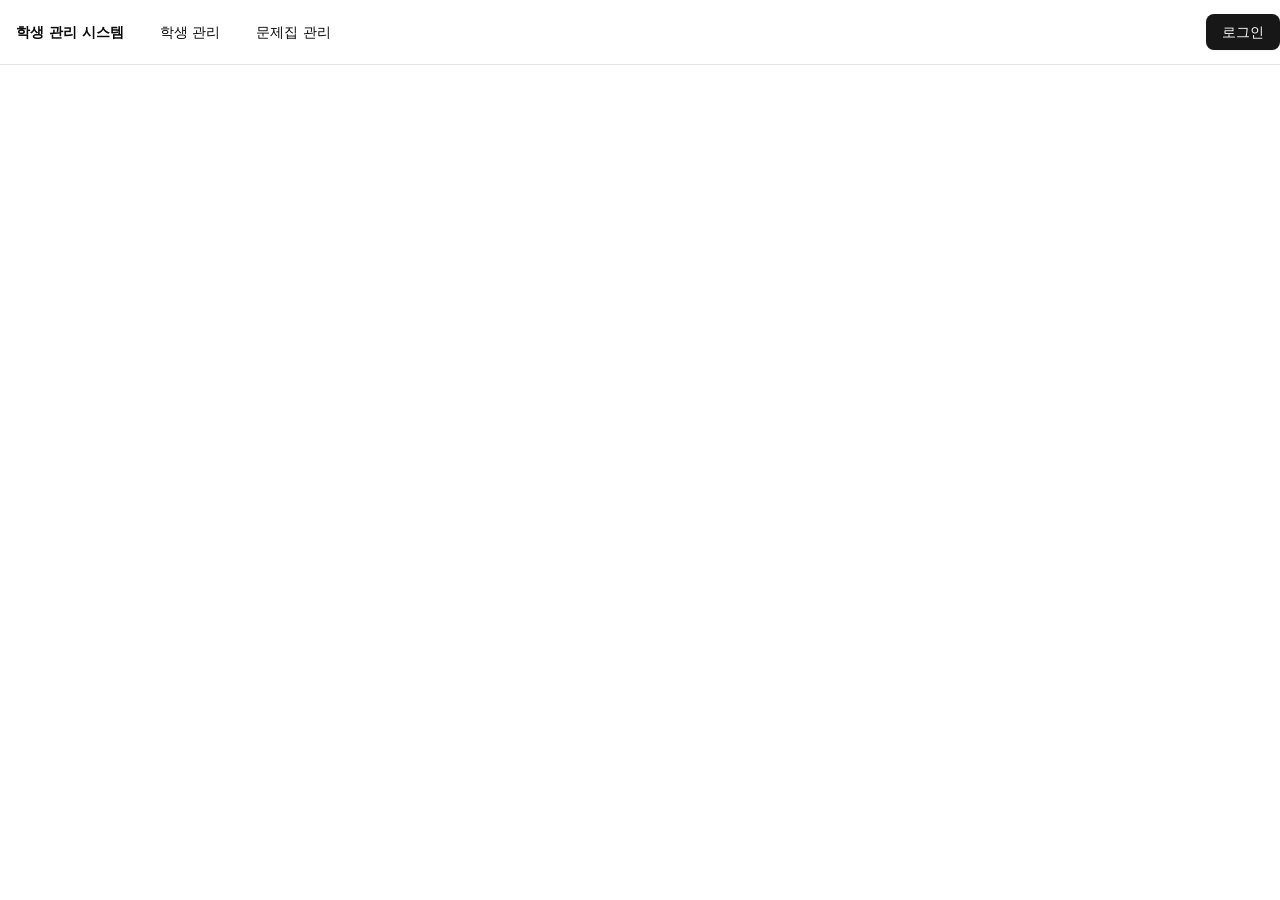
<file: index.html>
<!doctype html>
<html lang="en">
  <head>
    <meta charset="UTF-8" />
    <meta name="viewport" content="width=device-width, initial-scale=1.0" />
    <title>학생 관리 프로그램</title>
    <script type="module" crossorigin src="/assets/index-DzUFxeN3.js"></script>
    <link rel="stylesheet" crossorigin href="/assets/index-Bisn9gwX.css">
  </head>
  <body>
    <div id="root"></div>
  </body>
</html>
</file>
<file: assets/index-Bisn9gwX.css>
/*! tailwindcss v4.0.14 | MIT License | https://tailwindcss.com */@layer theme{:root,:host{--font-sans:ui-sans-serif,system-ui,sans-serif,"Apple Color Emoji","Segoe UI Emoji","Segoe UI Symbol","Noto Color Emoji";--font-mono:ui-monospace,SFMono-Regular,Menlo,Monaco,Consolas,"Liberation Mono","Courier New",monospace;--color-red-400:oklch(.704 .191 22.216);--color-red-600:oklch(.577 .245 27.325);--color-yellow-500:oklch(.795 .184 86.047);--color-yellow-700:oklch(.554 .135 66.442);--color-lime-300:oklch(.897 .196 126.665);--color-green-600:oklch(.627 .194 149.214);--color-emerald-400:oklch(.765 .177 163.223);--color-sky-500:oklch(.685 .169 237.323);--color-gray-500:oklch(.551 .027 264.364);--color-black:#000;--color-white:#fff;--spacing:.25rem;--container-md:28rem;--container-lg:32rem;--text-xs:.75rem;--text-xs--line-height:calc(1/.75);--text-sm:.875rem;--text-sm--line-height:calc(1.25/.875);--text-base:1rem;--text-base--line-height: 1.5 ;--text-lg:1.125rem;--text-lg--line-height:calc(1.75/1.125);--text-xl:1.25rem;--text-xl--line-height:calc(1.75/1.25);--text-2xl:1.5rem;--text-2xl--line-height:calc(2/1.5);--text-4xl:2.25rem;--text-4xl--line-height:calc(2.5/2.25);--font-weight-medium:500;--font-weight-semibold:600;--font-weight-bold:700;--tracking-tight:-.025em;--leading-relaxed:1.625;--radius-xs:.125rem;--animate-spin:spin 1s linear infinite;--animate-pulse:pulse 2s cubic-bezier(.4,0,.6,1)infinite;--default-transition-duration:.15s;--default-transition-timing-function:cubic-bezier(.4,0,.2,1);--default-font-family:var(--font-sans);--default-font-feature-settings:var(--font-sans--font-feature-settings);--default-font-variation-settings:var(--font-sans--font-variation-settings);--default-mono-font-family:var(--font-mono);--default-mono-font-feature-settings:var(--font-mono--font-feature-settings);--default-mono-font-variation-settings:var(--font-mono--font-variation-settings)}}@layer base{*,:after,:before,::backdrop{box-sizing:border-box;border:0 solid;margin:0;padding:0}::file-selector-button{box-sizing:border-box;border:0 solid;margin:0;padding:0}html,:host{-webkit-text-size-adjust:100%;-moz-tab-size:4;tab-size:4;line-height:1.5;font-family:var(--default-font-family,ui-sans-serif,system-ui,sans-serif,"Apple Color Emoji","Segoe UI Emoji","Segoe UI Symbol","Noto Color Emoji");font-feature-settings:var(--default-font-feature-settings,normal);font-variation-settings:var(--default-font-variation-settings,normal);-webkit-tap-highlight-color:transparent}body{line-height:inherit}hr{height:0;color:inherit;border-top-width:1px}abbr:where([title]){-webkit-text-decoration:underline dotted;text-decoration:underline dotted}h1,h2,h3,h4,h5,h6{font-size:inherit;font-weight:inherit}a{color:inherit;-webkit-text-decoration:inherit;text-decoration:inherit}b,strong{font-weight:bolder}code,kbd,samp,pre{font-family:var(--default-mono-font-family,ui-monospace,SFMono-Regular,Menlo,Monaco,Consolas,"Liberation Mono","Courier New",monospace);font-feature-settings:var(--default-mono-font-feature-settings,normal);font-variation-settings:var(--default-mono-font-variation-settings,normal);font-size:1em}small{font-size:80%}sub,sup{vertical-align:baseline;font-size:75%;line-height:0;position:relative}sub{bottom:-.25em}sup{top:-.5em}table{text-indent:0;border-color:inherit;border-collapse:collapse}:-moz-focusring{outline:auto}progress{vertical-align:baseline}summary{display:list-item}ol,ul,menu{list-style:none}img,svg,video,canvas,audio,iframe,embed,object{vertical-align:middle;display:block}img,video{max-width:100%;height:auto}button,input,select,optgroup,textarea{font:inherit;font-feature-settings:inherit;font-variation-settings:inherit;letter-spacing:inherit;color:inherit;opacity:1;background-color:#0000;border-radius:0}::file-selector-button{font:inherit;font-feature-settings:inherit;font-variation-settings:inherit;letter-spacing:inherit;color:inherit;opacity:1;background-color:#0000;border-radius:0}:where(select:is([multiple],[size])) optgroup{font-weight:bolder}:where(select:is([multiple],[size])) optgroup option{padding-inline-start:20px}::file-selector-button{margin-inline-end:4px}::placeholder{opacity:1;color:color-mix(in oklab,currentColor 50%,transparent)}textarea{resize:vertical}::-webkit-search-decoration{-webkit-appearance:none}::-webkit-date-and-time-value{min-height:1lh;text-align:inherit}::-webkit-datetime-edit{display:inline-flex}::-webkit-datetime-edit-fields-wrapper{padding:0}::-webkit-datetime-edit{padding-block:0}::-webkit-datetime-edit-year-field{padding-block:0}::-webkit-datetime-edit-month-field{padding-block:0}::-webkit-datetime-edit-day-field{padding-block:0}::-webkit-datetime-edit-hour-field{padding-block:0}::-webkit-datetime-edit-minute-field{padding-block:0}::-webkit-datetime-edit-second-field{padding-block:0}::-webkit-datetime-edit-millisecond-field{padding-block:0}::-webkit-datetime-edit-meridiem-field{padding-block:0}:-moz-ui-invalid{box-shadow:none}button,input:where([type=button],[type=reset],[type=submit]){-webkit-appearance:button;-moz-appearance:button;appearance:button}::file-selector-button{-webkit-appearance:button;-moz-appearance:button;appearance:button}::-webkit-inner-spin-button{height:auto}::-webkit-outer-spin-button{height:auto}[hidden]:where(:not([hidden=until-found])){display:none!important}*{border-color:var(--border);outline-color:color-mix(in oklab,var(--ring)50%,transparent)}body{background-color:var(--background);color:var(--foreground)}}@layer components;@layer utilities{.\@container\/card-header{container:card-header/inline-size}.sr-only{clip:rect(0,0,0,0);white-space:nowrap;border-width:0;width:1px;height:1px;margin:-1px;padding:0;position:absolute;overflow:hidden}.absolute{position:absolute}.fixed{position:fixed}.relative{position:relative}.sticky{position:sticky}.inset-0{inset:calc(var(--spacing)*0)}.top-0{top:calc(var(--spacing)*0)}.top-4{top:calc(var(--spacing)*4)}.top-\[1px\]{top:1px}.top-\[50\%\]{top:50%}.top-\[60\%\]{top:60%}.top-full{top:100%}.right-4{right:calc(var(--spacing)*4)}.left-0{left:calc(var(--spacing)*0)}.left-\[50\%\]{left:50%}.isolate{isolation:isolate}.z-50{z-index:50}.z-\[1\]{z-index:1}.col-start-2{grid-column-start:2}.row-span-2{grid-row:span 2/span 2}.row-start-1{grid-row-start:1}.container{width:100%}@media (width>=40rem){.container{max-width:40rem}}@media (width>=48rem){.container{max-width:48rem}}@media (width>=64rem){.container{max-width:64rem}}@media (width>=80rem){.container{max-width:80rem}}@media (width>=96rem){.container{max-width:96rem}}.mt-1\.5{margin-top:calc(var(--spacing)*1.5)}.mt-4{margin-top:calc(var(--spacing)*4)}.mr-1{margin-right:calc(var(--spacing)*1)}.mb-4{margin-bottom:calc(var(--spacing)*4)}.mb-6{margin-bottom:calc(var(--spacing)*6)}.ml-1{margin-left:calc(var(--spacing)*1)}.ml-auto{margin-left:auto}.line-clamp-1{-webkit-line-clamp:1;-webkit-box-orient:vertical;display:-webkit-box;overflow:hidden}.flex{display:flex}.grid{display:grid}.inline-flex{display:inline-flex}.table{display:table}.table-caption{display:table-caption}.table-cell{display:table-cell}.table-row{display:table-row}.field-sizing-content{field-sizing:content}.size-3{width:calc(var(--spacing)*3);height:calc(var(--spacing)*3)}.size-9{width:calc(var(--spacing)*9);height:calc(var(--spacing)*9)}.h-1\.5{height:calc(var(--spacing)*1.5)}.h-2{height:calc(var(--spacing)*2)}.h-4{height:calc(var(--spacing)*4)}.h-5{height:calc(var(--spacing)*5)}.h-6{height:calc(var(--spacing)*6)}.h-8{height:calc(var(--spacing)*8)}.h-9{height:calc(var(--spacing)*9)}.h-10{height:calc(var(--spacing)*10)}.h-12{height:calc(var(--spacing)*12)}.h-16{height:calc(var(--spacing)*16)}.h-\[calc\(100\%-1px\)\]{height:calc(100% - 1px)}.h-\[var\(--radix-navigation-menu-viewport-height\)\]{height:var(--radix-navigation-menu-viewport-height)}.h-auto{height:auto}.h-full{height:100%}.min-h-4{min-height:calc(var(--spacing)*4)}.min-h-16{min-height:calc(var(--spacing)*16)}.min-h-\[80vh\]{min-height:80vh}.min-h-\[100px\]{min-height:100px}.min-h-screen{min-height:100vh}.w-1\/2{width:50%}.w-1\/4{width:25%}.w-2{width:calc(var(--spacing)*2)}.w-3\/4{width:75%}.w-4{width:calc(var(--spacing)*4)}.w-5{width:calc(var(--spacing)*5)}.w-8{width:calc(var(--spacing)*8)}.w-\[80px\]{width:80px}.w-\[100px\]{width:100px}.w-fit{width:fit-content}.w-full{width:100%}.w-max{width:max-content}.max-w-\[600px\]{max-width:600px}.max-w-\[calc\(100\%-2rem\)\]{max-width:calc(100% - 2rem)}.max-w-max{max-width:max-content}.max-w-md{max-width:var(--container-md)}.min-w-0{min-width:calc(var(--spacing)*0)}.min-w-\[200px\]{min-width:200px}.flex-1{flex:1}.shrink-0{flex-shrink:0}.caption-bottom{caption-side:bottom}.translate-x-\[-50\%\]{--tw-translate-x:-50%;translate:var(--tw-translate-x)var(--tw-translate-y)}.translate-y-\[-50\%\]{--tw-translate-y:-50%;translate:var(--tw-translate-x)var(--tw-translate-y)}.rotate-45{rotate:45deg}.transform{transform:var(--tw-rotate-x)var(--tw-rotate-y)var(--tw-rotate-z)var(--tw-skew-x)var(--tw-skew-y)}.animate-pulse{animation:var(--animate-pulse)}.animate-spin{animation:var(--animate-spin)}.list-none{list-style-type:none}.auto-rows-min{grid-auto-rows:min-content}.grid-cols-2{grid-template-columns:repeat(2,minmax(0,1fr))}.grid-cols-\[0_1fr\]{grid-template-columns:0 1fr}.grid-rows-\[auto_auto\]{grid-template-rows:auto auto}.flex-col{flex-direction:column}.flex-col-reverse{flex-direction:column-reverse}.items-center{align-items:center}.items-end{align-items:flex-end}.items-start{align-items:flex-start}.justify-between{justify-content:space-between}.justify-center{justify-content:center}.justify-end{justify-content:flex-end}.justify-items-start{justify-items:start}.gap-1{gap:calc(var(--spacing)*1)}.gap-1\.5{gap:calc(var(--spacing)*1.5)}.gap-2{gap:calc(var(--spacing)*2)}.gap-4{gap:calc(var(--spacing)*4)}.gap-6{gap:calc(var(--spacing)*6)}:where(.space-y-1>:not(:last-child)){--tw-space-y-reverse:0;margin-block-start:calc(calc(var(--spacing)*1)*var(--tw-space-y-reverse));margin-block-end:calc(calc(var(--spacing)*1)*calc(1 - var(--tw-space-y-reverse)))}:where(.space-y-2>:not(:last-child)){--tw-space-y-reverse:0;margin-block-start:calc(calc(var(--spacing)*2)*var(--tw-space-y-reverse));margin-block-end:calc(calc(var(--spacing)*2)*calc(1 - var(--tw-space-y-reverse)))}:where(.space-y-4>:not(:last-child)){--tw-space-y-reverse:0;margin-block-start:calc(calc(var(--spacing)*4)*var(--tw-space-y-reverse));margin-block-end:calc(calc(var(--spacing)*4)*calc(1 - var(--tw-space-y-reverse)))}:where(.space-y-6>:not(:last-child)){--tw-space-y-reverse:0;margin-block-start:calc(calc(var(--spacing)*6)*var(--tw-space-y-reverse));margin-block-end:calc(calc(var(--spacing)*6)*calc(1 - var(--tw-space-y-reverse)))}:where(.space-x-4>:not(:last-child)){--tw-space-x-reverse:0;margin-inline-start:calc(calc(var(--spacing)*4)*var(--tw-space-x-reverse));margin-inline-end:calc(calc(var(--spacing)*4)*calc(1 - var(--tw-space-x-reverse)))}.gap-y-0\.5{row-gap:calc(var(--spacing)*.5)}.self-start{align-self:flex-start}.justify-self-end{justify-self:flex-end}.overflow-hidden{overflow:hidden}.overflow-x-auto{overflow-x:auto}.rounded-full{border-radius:3.40282e38px}.rounded-lg{border-radius:var(--radius)}.rounded-md{border-radius:calc(var(--radius) - 2px)}.rounded-sm{border-radius:calc(var(--radius) - 4px)}.rounded-xl{border-radius:calc(var(--radius) + 4px)}.rounded-xs{border-radius:var(--radius-xs)}.rounded-tl-sm{border-top-left-radius:calc(var(--radius) - 4px)}.border{border-style:var(--tw-border-style);border-width:1px}.border-t{border-top-style:var(--tw-border-style);border-top-width:1px}.border-b{border-bottom-style:var(--tw-border-style);border-bottom-width:1px}.border-input{border-color:var(--input)}.border-transparent{border-color:#0000}.bg-accent{background-color:var(--accent)}.bg-background{background-color:var(--background)}.bg-background\/95{background-color:color-mix(in oklab,var(--background)95%,transparent)}.bg-black\/50{background-color:color-mix(in oklab,var(--color-black)50%,transparent)}.bg-border{background-color:var(--border)}.bg-card{background-color:var(--card)}.bg-destructive{background-color:var(--destructive)}.bg-emerald-400{background-color:var(--color-emerald-400)}.bg-gray-500{background-color:var(--color-gray-500)}.bg-lime-300{background-color:var(--color-lime-300)}.bg-muted{background-color:var(--muted)}.bg-muted\/50{background-color:color-mix(in oklab,var(--muted)50%,transparent)}.bg-popover{background-color:var(--popover)}.bg-primary{background-color:var(--primary)}.bg-primary\/20{background-color:color-mix(in oklab,var(--primary)20%,transparent)}.bg-red-400{background-color:var(--color-red-400)}.bg-secondary{background-color:var(--secondary)}.bg-sky-500{background-color:var(--color-sky-500)}.bg-transparent{background-color:#0000}.bg-yellow-500{background-color:var(--color-yellow-500)}.bg-yellow-700{background-color:var(--color-yellow-700)}.p-0{padding:calc(var(--spacing)*0)}.p-2{padding:calc(var(--spacing)*2)}.p-6{padding:calc(var(--spacing)*6)}.p-\[3px\]{padding:3px}.px-2{padding-inline:calc(var(--spacing)*2)}.px-3{padding-inline:calc(var(--spacing)*3)}.px-4{padding-inline:calc(var(--spacing)*4)}.px-6{padding-inline:calc(var(--spacing)*6)}.py-0\.5{padding-block:calc(var(--spacing)*.5)}.py-1{padding-block:calc(var(--spacing)*1)}.py-2{padding-block:calc(var(--spacing)*2)}.py-3{padding-block:calc(var(--spacing)*3)}.py-6{padding-block:calc(var(--spacing)*6)}.py-8{padding-block:calc(var(--spacing)*8)}.py-12{padding-block:calc(var(--spacing)*12)}.pr-2\.5{padding-right:calc(var(--spacing)*2.5)}.text-center{text-align:center}.text-left{text-align:left}.text-right{text-align:right}.align-middle{vertical-align:middle}.text-2xl{font-size:var(--text-2xl);line-height:var(--tw-leading,var(--text-2xl--line-height))}.text-4xl{font-size:var(--text-4xl);line-height:var(--tw-leading,var(--text-4xl--line-height))}.text-base{font-size:var(--text-base);line-height:var(--tw-leading,var(--text-base--line-height))}.text-lg{font-size:var(--text-lg);line-height:var(--tw-leading,var(--text-lg--line-height))}.text-sm{font-size:var(--text-sm);line-height:var(--tw-leading,var(--text-sm--line-height))}.text-xl{font-size:var(--text-xl);line-height:var(--tw-leading,var(--text-xl--line-height))}.text-xs{font-size:var(--text-xs);line-height:var(--tw-leading,var(--text-xs--line-height))}.leading-none{--tw-leading:1;line-height:1}.font-bold{--tw-font-weight:var(--font-weight-bold);font-weight:var(--font-weight-bold)}.font-medium{--tw-font-weight:var(--font-weight-medium);font-weight:var(--font-weight-medium)}.font-semibold{--tw-font-weight:var(--font-weight-semibold);font-weight:var(--font-weight-semibold)}.tracking-tight{--tw-tracking:var(--tracking-tight);letter-spacing:var(--tracking-tight)}.whitespace-nowrap{white-space:nowrap}.text-card-foreground{color:var(--card-foreground)}.text-destructive{color:var(--destructive)}.text-foreground{color:var(--foreground)}.text-green-600{color:var(--color-green-600)}.text-muted-foreground{color:var(--muted-foreground)}.text-popover-foreground{color:var(--popover-foreground)}.text-primary{color:var(--primary)}.text-primary-foreground{color:var(--primary-foreground)}.text-red-600{color:var(--color-red-600)}.text-secondary-foreground{color:var(--secondary-foreground)}.text-white{color:var(--color-white)}.underline-offset-4{text-underline-offset:4px}.opacity-70{opacity:.7}.shadow{--tw-shadow:0 1px 3px 0 var(--tw-shadow-color,#0000001a),0 1px 2px -1px var(--tw-shadow-color,#0000001a);box-shadow:var(--tw-inset-shadow),var(--tw-inset-ring-shadow),var(--tw-ring-offset-shadow),var(--tw-ring-shadow),var(--tw-shadow)}.shadow-lg{--tw-shadow:0 10px 15px -3px var(--tw-shadow-color,#0000001a),0 4px 6px -4px var(--tw-shadow-color,#0000001a);box-shadow:var(--tw-inset-shadow),var(--tw-inset-ring-shadow),var(--tw-ring-offset-shadow),var(--tw-ring-shadow),var(--tw-shadow)}.shadow-md{--tw-shadow:0 4px 6px -1px var(--tw-shadow-color,#0000001a),0 2px 4px -2px var(--tw-shadow-color,#0000001a);box-shadow:var(--tw-inset-shadow),var(--tw-inset-ring-shadow),var(--tw-ring-offset-shadow),var(--tw-ring-shadow),var(--tw-shadow)}.shadow-sm{--tw-shadow:0 1px 3px 0 var(--tw-shadow-color,#0000001a),0 1px 2px -1px var(--tw-shadow-color,#0000001a);box-shadow:var(--tw-inset-shadow),var(--tw-inset-ring-shadow),var(--tw-ring-offset-shadow),var(--tw-ring-shadow),var(--tw-shadow)}.shadow-xs{--tw-shadow:0 1px 2px 0 var(--tw-shadow-color,#0000000d);box-shadow:var(--tw-inset-shadow),var(--tw-inset-ring-shadow),var(--tw-ring-offset-shadow),var(--tw-ring-shadow),var(--tw-shadow)}.ring-ring\/10{--tw-ring-color:color-mix(in oklab,var(--ring)10%,transparent)}.ring-offset-background{--tw-ring-offset-color:var(--background)}.outline{outline-style:var(--tw-outline-style);outline-width:1px}.outline-ring\/50{outline-color:color-mix(in oklab,var(--ring)50%,transparent)}.backdrop-blur{--tw-backdrop-blur:blur(8px);-webkit-backdrop-filter:var(--tw-backdrop-blur,)var(--tw-backdrop-brightness,)var(--tw-backdrop-contrast,)var(--tw-backdrop-grayscale,)var(--tw-backdrop-hue-rotate,)var(--tw-backdrop-invert,)var(--tw-backdrop-opacity,)var(--tw-backdrop-saturate,)var(--tw-backdrop-sepia,);backdrop-filter:var(--tw-backdrop-blur,)var(--tw-backdrop-brightness,)var(--tw-backdrop-contrast,)var(--tw-backdrop-grayscale,)var(--tw-backdrop-hue-rotate,)var(--tw-backdrop-invert,)var(--tw-backdrop-opacity,)var(--tw-backdrop-saturate,)var(--tw-backdrop-sepia,)}.transition{transition-property:color,background-color,border-color,outline-color,text-decoration-color,fill,stroke,--tw-gradient-from,--tw-gradient-via,--tw-gradient-to,opacity,box-shadow,transform,translate,scale,rotate,filter,-webkit-backdrop-filter,backdrop-filter;transition-timing-function:var(--tw-ease,var(--default-transition-timing-function));transition-duration:var(--tw-duration,var(--default-transition-duration))}.transition-\[color\,box-shadow\]{transition-property:color,box-shadow;transition-timing-function:var(--tw-ease,var(--default-transition-timing-function));transition-duration:var(--tw-duration,var(--default-transition-duration))}.transition-all{transition-property:all;transition-timing-function:var(--tw-ease,var(--default-transition-timing-function));transition-duration:var(--tw-duration,var(--default-transition-duration))}.transition-colors{transition-property:color,background-color,border-color,outline-color,text-decoration-color,fill,stroke,--tw-gradient-from,--tw-gradient-via,--tw-gradient-to;transition-timing-function:var(--tw-ease,var(--default-transition-timing-function));transition-duration:var(--tw-duration,var(--default-transition-duration))}.transition-opacity{transition-property:opacity;transition-timing-function:var(--tw-ease,var(--default-transition-timing-function));transition-duration:var(--tw-duration,var(--default-transition-duration))}.duration-200{--tw-duration:.2s;transition-duration:.2s}.duration-300{--tw-duration:.3s;transition-duration:.3s}.outline-none{--tw-outline-style:none;outline-style:none}.select-none{-webkit-user-select:none;user-select:none}.duration-200{animation-duration:.2s}.duration-300{animation-duration:.3s}.group-data-\[disabled\=true\]\:pointer-events-none:is(:where(.group)[data-disabled=true] *){pointer-events:none}.group-data-\[disabled\=true\]\:opacity-50:is(:where(.group)[data-disabled=true] *){opacity:.5}.group-data-\[state\=open\]\:rotate-180:is(:where(.group)[data-state=open] *){rotate:180deg}.group-data-\[viewport\=false\]\/navigation-menu\:top-full:is(:where(.group\/navigation-menu)[data-viewport=false] *){top:100%}.group-data-\[viewport\=false\]\/navigation-menu\:mt-1\.5:is(:where(.group\/navigation-menu)[data-viewport=false] *){margin-top:calc(var(--spacing)*1.5)}.group-data-\[viewport\=false\]\/navigation-menu\:overflow-hidden:is(:where(.group\/navigation-menu)[data-viewport=false] *){overflow:hidden}.group-data-\[viewport\=false\]\/navigation-menu\:rounded-md:is(:where(.group\/navigation-menu)[data-viewport=false] *){border-radius:calc(var(--radius) - 2px)}.group-data-\[viewport\=false\]\/navigation-menu\:border:is(:where(.group\/navigation-menu)[data-viewport=false] *){border-style:var(--tw-border-style);border-width:1px}.group-data-\[viewport\=false\]\/navigation-menu\:bg-popover:is(:where(.group\/navigation-menu)[data-viewport=false] *){background-color:var(--popover)}.group-data-\[viewport\=false\]\/navigation-menu\:text-popover-foreground:is(:where(.group\/navigation-menu)[data-viewport=false] *){color:var(--popover-foreground)}.group-data-\[viewport\=false\]\/navigation-menu\:shadow:is(:where(.group\/navigation-menu)[data-viewport=false] *){--tw-shadow:0 1px 3px 0 var(--tw-shadow-color,#0000001a),0 1px 2px -1px var(--tw-shadow-color,#0000001a);box-shadow:var(--tw-inset-shadow),var(--tw-inset-ring-shadow),var(--tw-ring-offset-shadow),var(--tw-ring-shadow),var(--tw-shadow)}.group-data-\[viewport\=false\]\/navigation-menu\:duration-200:is(:where(.group\/navigation-menu)[data-viewport=false] *){--tw-duration:.2s;transition-duration:.2s;animation-duration:.2s}.peer-disabled\:cursor-not-allowed:is(:where(.peer):disabled~*){cursor:not-allowed}.peer-disabled\:opacity-50:is(:where(.peer):disabled~*){opacity:.5}.selection\:bg-primary ::selection{background-color:var(--primary)}.selection\:bg-primary::selection{background-color:var(--primary)}.selection\:text-primary-foreground ::selection{color:var(--primary-foreground)}.selection\:text-primary-foreground::selection{color:var(--primary-foreground)}.file\:inline-flex::file-selector-button{display:inline-flex}.file\:h-7::file-selector-button{height:calc(var(--spacing)*7)}.file\:border-0::file-selector-button{border-style:var(--tw-border-style);border-width:0}.file\:bg-transparent::file-selector-button{background-color:#0000}.file\:text-sm::file-selector-button{font-size:var(--text-sm);line-height:var(--tw-leading,var(--text-sm--line-height))}.file\:font-medium::file-selector-button{--tw-font-weight:var(--font-weight-medium);font-weight:var(--font-weight-medium)}.file\:text-foreground::file-selector-button{color:var(--foreground)}.placeholder\:text-muted-foreground::placeholder{color:var(--muted-foreground)}@media (hover:hover){.hover\:bg-accent:hover{background-color:var(--accent)}.hover\:bg-destructive\/90:hover{background-color:color-mix(in oklab,var(--destructive)90%,transparent)}.hover\:bg-muted\/50:hover{background-color:color-mix(in oklab,var(--muted)50%,transparent)}.hover\:bg-primary\/90:hover{background-color:color-mix(in oklab,var(--primary)90%,transparent)}.hover\:bg-secondary\/80:hover{background-color:color-mix(in oklab,var(--secondary)80%,transparent)}.hover\:text-accent-foreground:hover{color:var(--accent-foreground)}.hover\:underline:hover{text-decoration-line:underline}.hover\:opacity-100:hover{opacity:1}}.focus\:bg-accent:focus{background-color:var(--accent)}.focus\:text-accent-foreground:focus{color:var(--accent-foreground)}.focus\:ring-2:focus{--tw-ring-shadow:var(--tw-ring-inset,)0 0 0 calc(2px + var(--tw-ring-offset-width))var(--tw-ring-color,currentColor);box-shadow:var(--tw-inset-shadow),var(--tw-inset-ring-shadow),var(--tw-ring-offset-shadow),var(--tw-ring-shadow),var(--tw-shadow)}.focus\:ring-ring:focus{--tw-ring-color:var(--ring)}.focus\:ring-offset-2:focus{--tw-ring-offset-width:2px;--tw-ring-offset-shadow:var(--tw-ring-inset,)0 0 0 var(--tw-ring-offset-width)var(--tw-ring-offset-color)}.focus\:outline-hidden:focus{--tw-outline-style:none;outline-style:none}@media (forced-colors:active){.focus\:outline-hidden:focus{outline-offset:2px;outline:2px solid #0000}}.focus-visible\:border-ring:focus-visible{border-color:var(--ring)}.focus-visible\:ring-4:focus-visible{--tw-ring-shadow:var(--tw-ring-inset,)0 0 0 calc(4px + var(--tw-ring-offset-width))var(--tw-ring-color,currentColor);box-shadow:var(--tw-inset-shadow),var(--tw-inset-ring-shadow),var(--tw-ring-offset-shadow),var(--tw-ring-shadow),var(--tw-shadow)}.focus-visible\:ring-\[3px\]:focus-visible{--tw-ring-shadow:var(--tw-ring-inset,)0 0 0 calc(3px + var(--tw-ring-offset-width))var(--tw-ring-color,currentColor);box-shadow:var(--tw-inset-shadow),var(--tw-inset-ring-shadow),var(--tw-ring-offset-shadow),var(--tw-ring-shadow),var(--tw-shadow)}.focus-visible\:ring-destructive\/20:focus-visible{--tw-ring-color:color-mix(in oklab,var(--destructive)20%,transparent)}.focus-visible\:ring-ring\/50:focus-visible{--tw-ring-color:color-mix(in oklab,var(--ring)50%,transparent)}.focus-visible\:outline-1:focus-visible{outline-style:var(--tw-outline-style);outline-width:1px}.focus-visible\:outline-ring:focus-visible{outline-color:var(--ring)}.disabled\:pointer-events-none:disabled{pointer-events:none}.disabled\:cursor-not-allowed:disabled{cursor:not-allowed}.disabled\:opacity-50:disabled{opacity:.5}.has-data-\[slot\=card-action\]\:grid-cols-\[1fr_auto\]:has([data-slot=card-action]){grid-template-columns:1fr auto}.has-\[\>svg\]\:grid-cols-\[calc\(var\(--spacing\)\*4\)_1fr\]:has(>svg){grid-template-columns:calc(var(--spacing)*4)1fr}.has-\[\>svg\]\:gap-x-3:has(>svg){column-gap:calc(var(--spacing)*3)}.has-\[\>svg\]\:px-2\.5:has(>svg){padding-inline:calc(var(--spacing)*2.5)}.has-\[\>svg\]\:px-3:has(>svg){padding-inline:calc(var(--spacing)*3)}.has-\[\>svg\]\:px-4:has(>svg){padding-inline:calc(var(--spacing)*4)}.aria-invalid\:border-destructive[aria-invalid=true]{border-color:var(--destructive)}.aria-invalid\:ring-destructive\/20[aria-invalid=true]{--tw-ring-color:color-mix(in oklab,var(--destructive)20%,transparent)}.data-\[active\=true\]\:bg-accent\/50[data-active=true]{background-color:color-mix(in oklab,var(--accent)50%,transparent)}.data-\[active\=true\]\:text-accent-foreground[data-active=true]{color:var(--accent-foreground)}@media (hover:hover){.data-\[active\=true\]\:hover\:bg-accent[data-active=true]:hover{background-color:var(--accent)}}.data-\[active\=true\]\:focus\:bg-accent[data-active=true]:focus{background-color:var(--accent)}.data-\[error\=true\]\:text-destructive[data-error=true]{color:var(--destructive)}.data-\[motion\=from-end\]\:slide-in-from-right-52[data-motion=from-end]{--tw-enter-translate-x:13rem}.data-\[motion\=from-start\]\:slide-in-from-left-52[data-motion=from-start]{--tw-enter-translate-x:-13rem}.data-\[motion\=to-end\]\:slide-out-to-right-52[data-motion=to-end]{--tw-exit-translate-x:13rem}.data-\[motion\=to-start\]\:slide-out-to-left-52[data-motion=to-start]{--tw-exit-translate-x:-13rem}.data-\[motion\^\=from-\]\:animate-in[data-motion^=from-]{--tw-enter-opacity:initial;--tw-enter-scale:initial;--tw-enter-rotate:initial;--tw-enter-translate-x:initial;--tw-enter-translate-y:initial;animation-name:enter;animation-duration:.15s}.data-\[motion\^\=from-\]\:fade-in[data-motion^=from-]{--tw-enter-opacity:0}.data-\[motion\^\=to-\]\:animate-out[data-motion^=to-]{--tw-exit-opacity:initial;--tw-exit-scale:initial;--tw-exit-rotate:initial;--tw-exit-translate-x:initial;--tw-exit-translate-y:initial;animation-name:exit;animation-duration:.15s}.data-\[motion\^\=to-\]\:fade-out[data-motion^=to-]{--tw-exit-opacity:0}:is(.\*\:data-\[slot\=alert-description\]\:text-destructive\/90>*)[data-slot=alert-description]{color:color-mix(in oklab,var(--destructive)90%,transparent)}:is(.\*\*\:data-\[slot\=navigation-menu-link\]\:focus\:ring-0 *)[data-slot=navigation-menu-link]:focus{--tw-ring-shadow:var(--tw-ring-inset,)0 0 0 calc(0px + var(--tw-ring-offset-width))var(--tw-ring-color,currentColor);box-shadow:var(--tw-inset-shadow),var(--tw-inset-ring-shadow),var(--tw-ring-offset-shadow),var(--tw-ring-shadow),var(--tw-shadow)}:is(.\*\*\:data-\[slot\=navigation-menu-link\]\:focus\:outline-none *)[data-slot=navigation-menu-link]:focus{--tw-outline-style:none;outline-style:none}.data-\[state\=active\]\:bg-background[data-state=active]{background-color:var(--background)}.data-\[state\=active\]\:shadow-sm[data-state=active]{--tw-shadow:0 1px 3px 0 var(--tw-shadow-color,#0000001a),0 1px 2px -1px var(--tw-shadow-color,#0000001a);box-shadow:var(--tw-inset-shadow),var(--tw-inset-ring-shadow),var(--tw-ring-offset-shadow),var(--tw-ring-shadow),var(--tw-shadow)}.data-\[state\=closed\]\:animate-out[data-state=closed]{--tw-exit-opacity:initial;--tw-exit-scale:initial;--tw-exit-rotate:initial;--tw-exit-translate-x:initial;--tw-exit-translate-y:initial;animation-name:exit;animation-duration:.15s}.data-\[state\=closed\]\:fade-out-0[data-state=closed]{--tw-exit-opacity:0}.data-\[state\=closed\]\:zoom-out-95[data-state=closed]{--tw-exit-scale:.95}.group-data-\[viewport\=false\]\/navigation-menu\:data-\[state\=closed\]\:animate-out:is(:where(.group\/navigation-menu)[data-viewport=false] *)[data-state=closed]{--tw-exit-opacity:initial;--tw-exit-scale:initial;--tw-exit-rotate:initial;--tw-exit-translate-x:initial;--tw-exit-translate-y:initial;animation-name:exit;animation-duration:.15s}.group-data-\[viewport\=false\]\/navigation-menu\:data-\[state\=closed\]\:fade-out-0:is(:where(.group\/navigation-menu)[data-viewport=false] *)[data-state=closed]{--tw-exit-opacity:0}.group-data-\[viewport\=false\]\/navigation-menu\:data-\[state\=closed\]\:zoom-out-95:is(:where(.group\/navigation-menu)[data-viewport=false] *)[data-state=closed]{--tw-exit-scale:.95}.data-\[state\=hidden\]\:animate-out[data-state=hidden]{--tw-exit-opacity:initial;--tw-exit-scale:initial;--tw-exit-rotate:initial;--tw-exit-translate-x:initial;--tw-exit-translate-y:initial;animation-name:exit;animation-duration:.15s}.data-\[state\=hidden\]\:fade-out[data-state=hidden]{--tw-exit-opacity:0}.data-\[state\=open\]\:bg-accent[data-state=open]{background-color:var(--accent)}.data-\[state\=open\]\:bg-accent\/50[data-state=open]{background-color:color-mix(in oklab,var(--accent)50%,transparent)}.data-\[state\=open\]\:text-accent-foreground[data-state=open]{color:var(--accent-foreground)}.data-\[state\=open\]\:text-muted-foreground[data-state=open]{color:var(--muted-foreground)}.data-\[state\=open\]\:animate-in[data-state=open]{--tw-enter-opacity:initial;--tw-enter-scale:initial;--tw-enter-rotate:initial;--tw-enter-translate-x:initial;--tw-enter-translate-y:initial;animation-name:enter;animation-duration:.15s}.data-\[state\=open\]\:fade-in-0[data-state=open]{--tw-enter-opacity:0}.data-\[state\=open\]\:zoom-in-90[data-state=open]{--tw-enter-scale:.9}.data-\[state\=open\]\:zoom-in-95[data-state=open]{--tw-enter-scale:.95}.group-data-\[viewport\=false\]\/navigation-menu\:data-\[state\=open\]\:animate-in:is(:where(.group\/navigation-menu)[data-viewport=false] *)[data-state=open]{--tw-enter-opacity:initial;--tw-enter-scale:initial;--tw-enter-rotate:initial;--tw-enter-translate-x:initial;--tw-enter-translate-y:initial;animation-name:enter;animation-duration:.15s}.group-data-\[viewport\=false\]\/navigation-menu\:data-\[state\=open\]\:fade-in-0:is(:where(.group\/navigation-menu)[data-viewport=false] *)[data-state=open]{--tw-enter-opacity:0}.group-data-\[viewport\=false\]\/navigation-menu\:data-\[state\=open\]\:zoom-in-95:is(:where(.group\/navigation-menu)[data-viewport=false] *)[data-state=open]{--tw-enter-scale:.95}@media (hover:hover){.data-\[state\=open\]\:hover\:bg-accent[data-state=open]:hover{background-color:var(--accent)}}.data-\[state\=open\]\:focus\:bg-accent[data-state=open]:focus{background-color:var(--accent)}.data-\[state\=selected\]\:bg-muted[data-state=selected]{background-color:var(--muted)}.data-\[state\=visible\]\:animate-in[data-state=visible]{--tw-enter-opacity:initial;--tw-enter-scale:initial;--tw-enter-rotate:initial;--tw-enter-translate-x:initial;--tw-enter-translate-y:initial;animation-name:enter;animation-duration:.15s}.data-\[state\=visible\]\:fade-in[data-state=visible]{--tw-enter-opacity:0}@supports ((-webkit-backdrop-filter:var(--tw)) or (backdrop-filter:var(--tw))){.supports-\[backdrop-filter\]\:bg-background\/60{background-color:color-mix(in oklab,var(--background)60%,transparent)}}@media (width>=40rem){.sm\:max-w-lg{max-width:var(--container-lg)}.sm\:flex-row{flex-direction:row}.sm\:justify-end{justify-content:flex-end}.sm\:text-left{text-align:left}}@media (width>=48rem){.md\:absolute{position:absolute}.md\:w-\[var\(--radix-navigation-menu-viewport-width\)\]{width:var(--radix-navigation-menu-viewport-width)}.md\:w-auto{width:auto}.md\:text-sm{font-size:var(--text-sm);line-height:var(--tw-leading,var(--text-sm--line-height))}}.dark\:border-input:is(.dark *){border-color:var(--input)}.dark\:bg-destructive\/60:is(.dark *){background-color:color-mix(in oklab,var(--destructive)60%,transparent)}.dark\:bg-destructive\/70:is(.dark *){background-color:color-mix(in oklab,var(--destructive)70%,transparent)}.dark\:bg-input\/30:is(.dark *){background-color:color-mix(in oklab,var(--input)30%,transparent)}.dark\:text-muted-foreground:is(.dark *){color:var(--muted-foreground)}.dark\:ring-ring\/20:is(.dark *){--tw-ring-color:color-mix(in oklab,var(--ring)20%,transparent)}.dark\:outline-ring\/40:is(.dark *){outline-color:color-mix(in oklab,var(--ring)40%,transparent)}@media (hover:hover){.dark\:hover\:bg-accent\/50:is(.dark *):hover{background-color:color-mix(in oklab,var(--accent)50%,transparent)}.dark\:hover\:bg-input\/50:is(.dark *):hover{background-color:color-mix(in oklab,var(--input)50%,transparent)}}.dark\:focus-visible\:ring-destructive\/40:is(.dark *):focus-visible,.dark\:aria-invalid\:ring-destructive\/40:is(.dark *)[aria-invalid=true]{--tw-ring-color:color-mix(in oklab,var(--destructive)40%,transparent)}.dark\:data-\[state\=active\]\:border-input:is(.dark *)[data-state=active]{border-color:var(--input)}.dark\:data-\[state\=active\]\:bg-input\/30:is(.dark *)[data-state=active]{background-color:color-mix(in oklab,var(--input)30%,transparent)}.dark\:data-\[state\=active\]\:text-foreground:is(.dark *)[data-state=active]{color:var(--foreground)}.\[\&_p\]\:leading-relaxed p{--tw-leading:var(--leading-relaxed);line-height:var(--leading-relaxed)}.\[\&_svg\]\:pointer-events-none svg{pointer-events:none}.\[\&_svg\]\:shrink-0 svg{flex-shrink:0}.\[\&_svg\:not\(\[class\*\=\'size-\'\]\)\]\:size-4 svg:not([class*=size-]){width:calc(var(--spacing)*4);height:calc(var(--spacing)*4)}.\[\&_svg\:not\(\[class\*\=\'text-\'\]\)\]\:text-muted-foreground svg:not([class*=text-]){color:var(--muted-foreground)}.\[\&_tr\]\:border-b tr{border-bottom-style:var(--tw-border-style);border-bottom-width:1px}.\[\&_tr\:last-child\]\:border-0 tr:last-child{border-style:var(--tw-border-style);border-width:0}.\[\&\:has\(\[role\=checkbox\]\)\]\:pr-0:has([role=checkbox]){padding-right:calc(var(--spacing)*0)}.\[\.border-b\]\:pb-6.border-b{padding-bottom:calc(var(--spacing)*6)}.\[\.border-t\]\:pt-6.border-t{padding-top:calc(var(--spacing)*6)}.\[\&\>\[role\=checkbox\]\]\:translate-y-\[2px\]>[role=checkbox]{--tw-translate-y:2px;translate:var(--tw-translate-x)var(--tw-translate-y)}.\[\&\>svg\]\:pointer-events-none>svg{pointer-events:none}.\[\&\>svg\]\:size-3>svg{width:calc(var(--spacing)*3);height:calc(var(--spacing)*3)}.\[\&\>svg\]\:size-4>svg{width:calc(var(--spacing)*4);height:calc(var(--spacing)*4)}.\[\&\>svg\]\:translate-y-0\.5>svg{--tw-translate-y:calc(var(--spacing)*.5);translate:var(--tw-translate-x)var(--tw-translate-y)}.\[\&\>svg\]\:text-current>svg{color:currentColor}.\[\&\>tr\]\:last\:border-b-0>tr:last-child{border-bottom-style:var(--tw-border-style);border-bottom-width:0}@media (hover:hover){a.\[a\&\]\:hover\:bg-accent:hover{background-color:var(--accent)}a.\[a\&\]\:hover\:bg-destructive\/90:hover{background-color:color-mix(in oklab,var(--destructive)90%,transparent)}a.\[a\&\]\:hover\:bg-primary\/90:hover{background-color:color-mix(in oklab,var(--primary)90%,transparent)}a.\[a\&\]\:hover\:bg-secondary\/90:hover{background-color:color-mix(in oklab,var(--secondary)90%,transparent)}a.\[a\&\]\:hover\:text-accent-foreground:hover{color:var(--accent-foreground)}}}:root{--radius:.625rem;--background:oklch(1 0 0);--foreground:oklch(.145 0 0);--card:oklch(1 0 0);--card-foreground:oklch(.145 0 0);--popover:oklch(1 0 0);--popover-foreground:oklch(.145 0 0);--primary:oklch(.205 0 0);--primary-foreground:oklch(.985 0 0);--secondary:oklch(.97 0 0);--secondary-foreground:oklch(.205 0 0);--muted:oklch(.97 0 0);--muted-foreground:oklch(.556 0 0);--accent:oklch(.97 0 0);--accent-foreground:oklch(.205 0 0);--destructive:oklch(.577 .245 27.325);--border:oklch(.922 0 0);--input:oklch(.922 0 0);--ring:oklch(.708 0 0);--chart-1:oklch(.646 .222 41.116);--chart-2:oklch(.6 .118 184.704);--chart-3:oklch(.398 .07 227.392);--chart-4:oklch(.828 .189 84.429);--chart-5:oklch(.769 .188 70.08);--sidebar:oklch(.985 0 0);--sidebar-foreground:oklch(.145 0 0);--sidebar-primary:oklch(.205 0 0);--sidebar-primary-foreground:oklch(.985 0 0);--sidebar-accent:oklch(.97 0 0);--sidebar-accent-foreground:oklch(.205 0 0);--sidebar-border:oklch(.922 0 0);--sidebar-ring:oklch(.708 0 0)}.dark{--background:oklch(.145 0 0);--foreground:oklch(.985 0 0);--card:oklch(.205 0 0);--card-foreground:oklch(.985 0 0);--popover:oklch(.205 0 0);--popover-foreground:oklch(.985 0 0);--primary:oklch(.922 0 0);--primary-foreground:oklch(.205 0 0);--secondary:oklch(.269 0 0);--secondary-foreground:oklch(.985 0 0);--muted:oklch(.269 0 0);--muted-foreground:oklch(.708 0 0);--accent:oklch(.269 0 0);--accent-foreground:oklch(.985 0 0);--destructive:oklch(.704 .191 22.216);--border:oklch(1 0 0/10%);--input:oklch(1 0 0/15%);--ring:oklch(.556 0 0);--chart-1:oklch(.488 .243 264.376);--chart-2:oklch(.696 .17 162.48);--chart-3:oklch(.769 .188 70.08);--chart-4:oklch(.627 .265 303.9);--chart-5:oklch(.645 .246 16.439);--sidebar:oklch(.205 0 0);--sidebar-foreground:oklch(.985 0 0);--sidebar-primary:oklch(.488 .243 264.376);--sidebar-primary-foreground:oklch(.985 0 0);--sidebar-accent:oklch(.269 0 0);--sidebar-accent-foreground:oklch(.985 0 0);--sidebar-border:oklch(1 0 0/10%);--sidebar-ring:oklch(.556 0 0)}@keyframes enter{0%{opacity:var(--tw-enter-opacity,1);transform:translate3d(var(--tw-enter-translate-x,0),var(--tw-enter-translate-y,0),0)scale3d(var(--tw-enter-scale,1),var(--tw-enter-scale,1),var(--tw-enter-scale,1))rotate(var(--tw-enter-rotate,0))}}@keyframes exit{to{opacity:var(--tw-exit-opacity,1);transform:translate3d(var(--tw-exit-translate-x,0),var(--tw-exit-translate-y,0),0)scale3d(var(--tw-exit-scale,1),var(--tw-exit-scale,1),var(--tw-exit-scale,1))rotate(var(--tw-exit-rotate,0))}}@property --tw-translate-x{syntax:"*";inherits:false;initial-value:0}@property --tw-translate-y{syntax:"*";inherits:false;initial-value:0}@property --tw-translate-z{syntax:"*";inherits:false;initial-value:0}@property --tw-rotate-x{syntax:"*";inherits:false;initial-value:rotateX(0)}@property --tw-rotate-y{syntax:"*";inherits:false;initial-value:rotateY(0)}@property --tw-rotate-z{syntax:"*";inherits:false;initial-value:rotateZ(0)}@property --tw-skew-x{syntax:"*";inherits:false;initial-value:skewX(0)}@property --tw-skew-y{syntax:"*";inherits:false;initial-value:skewY(0)}@property --tw-space-y-reverse{syntax:"*";inherits:false;initial-value:0}@property --tw-space-x-reverse{syntax:"*";inherits:false;initial-value:0}@property --tw-border-style{syntax:"*";inherits:false;initial-value:solid}@property --tw-leading{syntax:"*";inherits:false}@property --tw-font-weight{syntax:"*";inherits:false}@property --tw-tracking{syntax:"*";inherits:false}@property --tw-shadow{syntax:"*";inherits:false;initial-value:0 0 #0000}@property --tw-shadow-color{syntax:"*";inherits:false}@property --tw-inset-shadow{syntax:"*";inherits:false;initial-value:0 0 #0000}@property --tw-inset-shadow-color{syntax:"*";inherits:false}@property --tw-ring-color{syntax:"*";inherits:false}@property --tw-ring-shadow{syntax:"*";inherits:false;initial-value:0 0 #0000}@property --tw-inset-ring-color{syntax:"*";inherits:false}@property --tw-inset-ring-shadow{syntax:"*";inherits:false;initial-value:0 0 #0000}@property --tw-ring-inset{syntax:"*";inherits:false}@property --tw-ring-offset-width{syntax:"<length>";inherits:false;initial-value:0}@property --tw-ring-offset-color{syntax:"*";inherits:false;initial-value:#fff}@property --tw-ring-offset-shadow{syntax:"*";inherits:false;initial-value:0 0 #0000}@property --tw-outline-style{syntax:"*";inherits:false;initial-value:solid}@property --tw-backdrop-blur{syntax:"*";inherits:false}@property --tw-backdrop-brightness{syntax:"*";inherits:false}@property --tw-backdrop-contrast{syntax:"*";inherits:false}@property --tw-backdrop-grayscale{syntax:"*";inherits:false}@property --tw-backdrop-hue-rotate{syntax:"*";inherits:false}@property --tw-backdrop-invert{syntax:"*";inherits:false}@property --tw-backdrop-opacity{syntax:"*";inherits:false}@property --tw-backdrop-saturate{syntax:"*";inherits:false}@property --tw-backdrop-sepia{syntax:"*";inherits:false}@property --tw-duration{syntax:"*";inherits:false}@keyframes spin{to{transform:rotate(360deg)}}@keyframes pulse{50%{opacity:.5}}
</file>
